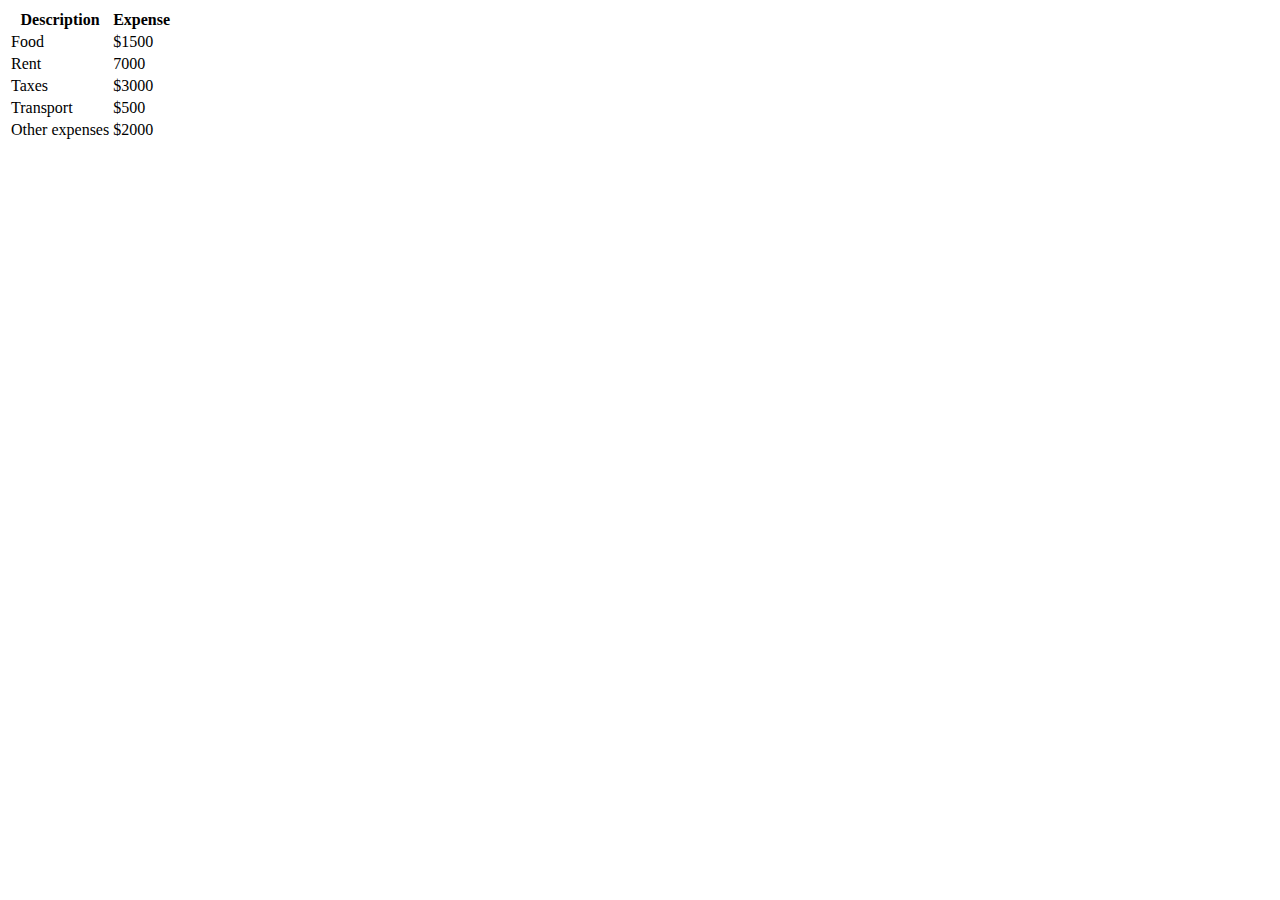
<file: Expenses/tableForExpenses.html>
<!DOCTYPE html>
<html>
<head>
	<meta charset="utf-8">
	<title>My expenses</title>
</head>
<body>
	<table>
		<tr>
			<th>Description</th>
			<th>Expense</th>
		</tr>
		<tr>
			<td>Food</td>
			<td>$1500</td>
		</tr>
		<tr>
			<td>Rent</td>
			<td>7000</td>
		</tr>
		<tr>
			<td>Taxes</td>
			<td>$3000</td>
		</tr>
		<tr>
			<td>Transport</td>
			<td>$500</td>
		</tr>
		<tr>
			<td>Other expenses</td>
			<td>$2000</td>
		</tr>
	</table>
</body>
</html>
</file>
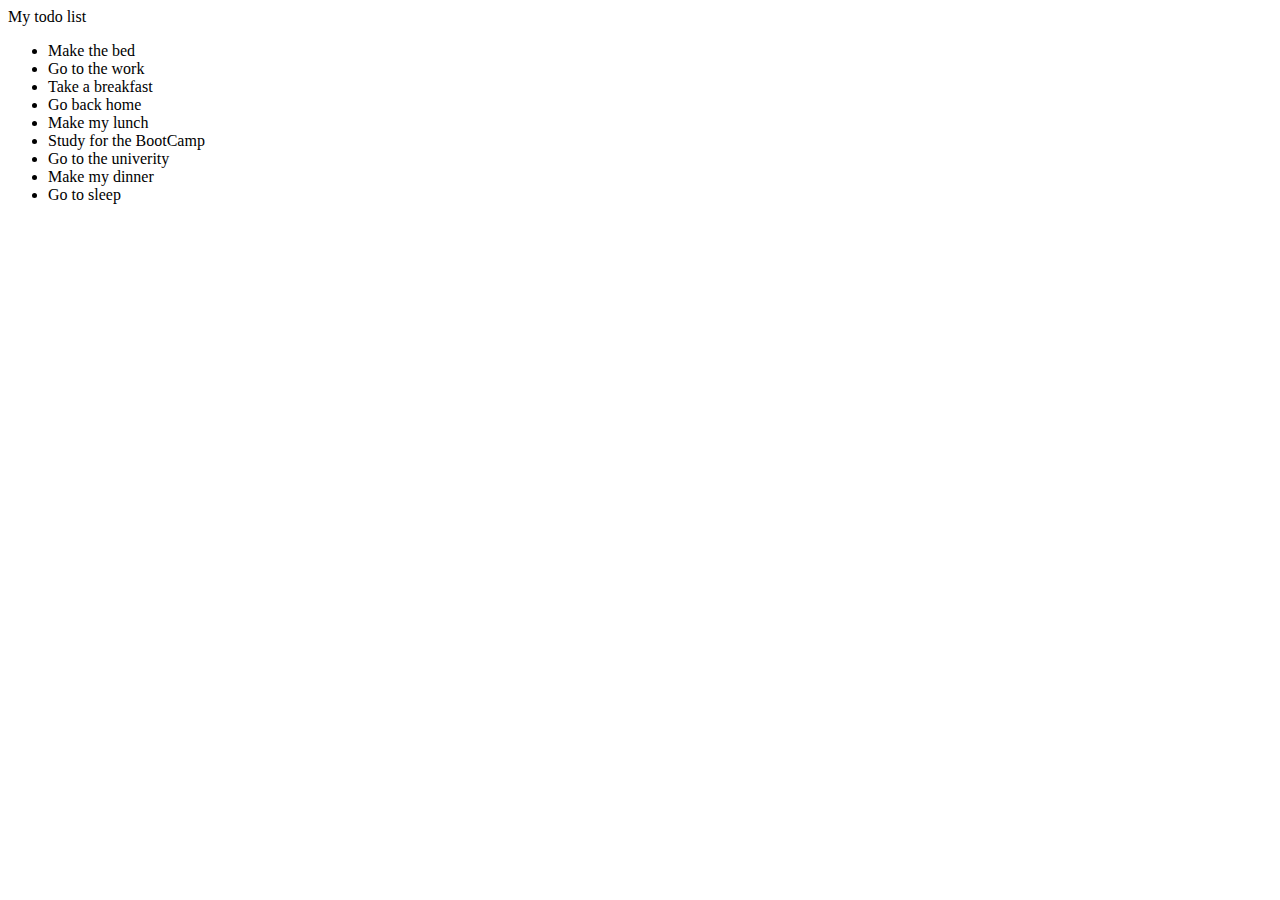
<file: MyFirstCode/myFirstHTMLCode.html>
<!DOCTYPE html>
<html>
<head>
	<meta charset="utf-8">
	<title>My todo list</title>
</head>
<body>
<header>My todo list</header>
<div>
	<ul>
		<li>Make the bed</li>
		<li>Go to the work</li>
		<li>Take a breakfast</li>
		<li>Go back home</li>
		<li>Make my lunch</li>
		<li>Study for the BootCamp</li>
		<li>Go to the univerity</li>
		<li>Make my dinner</li>
		<li>Go to sleep</li>
	</ul>
</div>
</body>
</html>
</file>
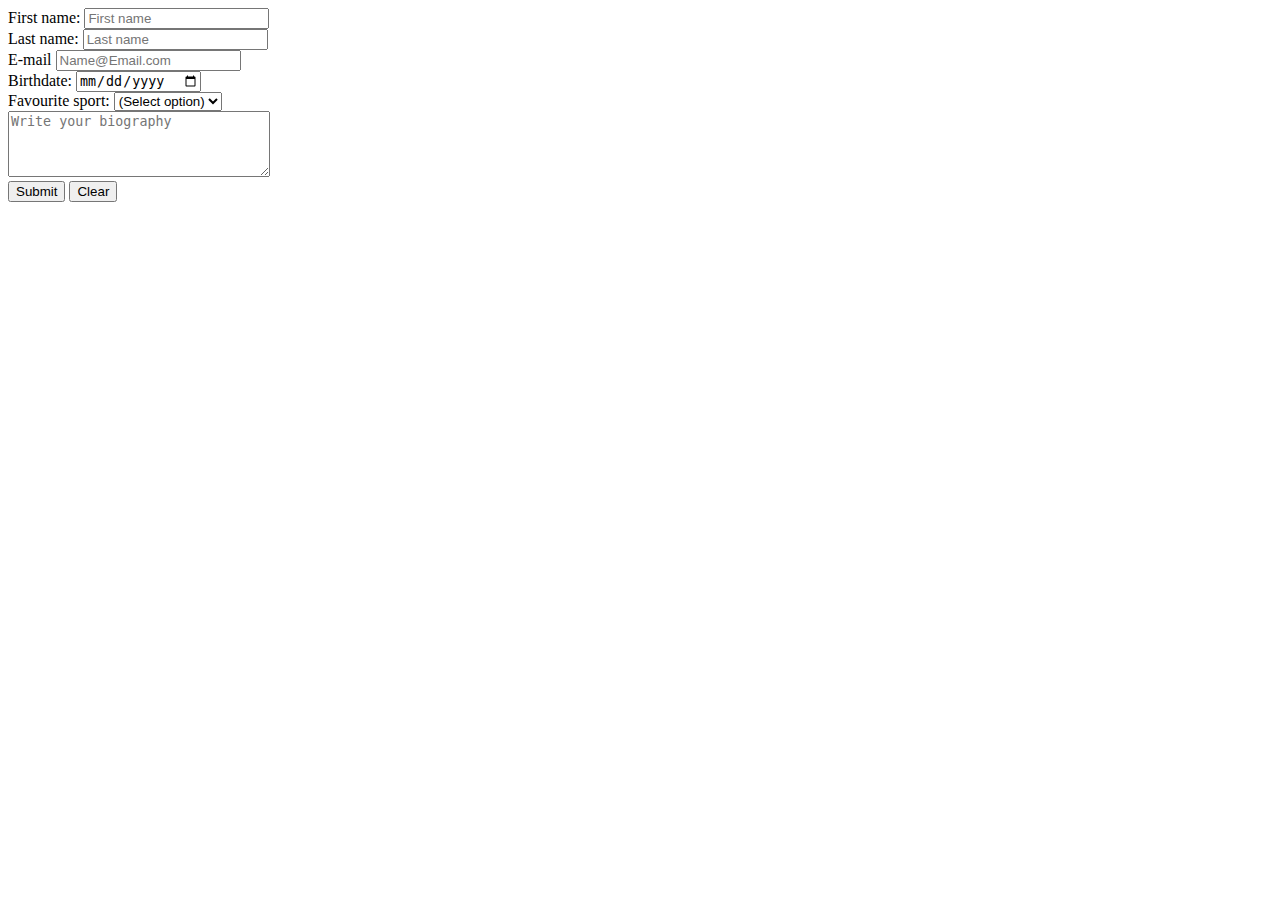
<file: SignUpForm/SingUpForm.html>
<!DOCTYPE html>
<html>
<head>
	<meta charset="utf-8">
	<title>Sign up Form</title>
</head>
<body>
	<form method="post">
		<div>
			<label>First name: </label>
			<input type="text" name="First name" placeholder="First name">
		</div>
		<div>
			<label>Last name: </label>
			<input type="text" name="Last name" placeholder="Last name">
		</div>
		<div>
			<label>E-mail</label>
			<input type="email" name="Email" placeholder="Name@Email.com">
		</div>
		<div>
			<label>Birthdate: </label>
			<input type="date" name="Birthdate">
		</div>
		<div>
			<label>Favourite sport: </label>
			<select name="Favourite sport">
				<option value="No selection" selected>(Select option)</option>
				<option value="Basket">Basket</option>
				<option value="Futbol">Futbol</option>
				<option value="Rugby">Rugby</option>
				<option value="Swimming">Swimming</option>
				<option value="Volley">Volley</option>
				<option value="Others">Others</option>
			</select>
		</div>
		<div>
			<textarea name="bio" cols="30" rows="4" placeholder="Write your biography"></textarea>
		</div>
		<div>
			<input type="button" name="submit" value="Submit">
			<input type="button" name="clear" value="Clear">
		</div>
	</form>
</body>
</html>
</file>
